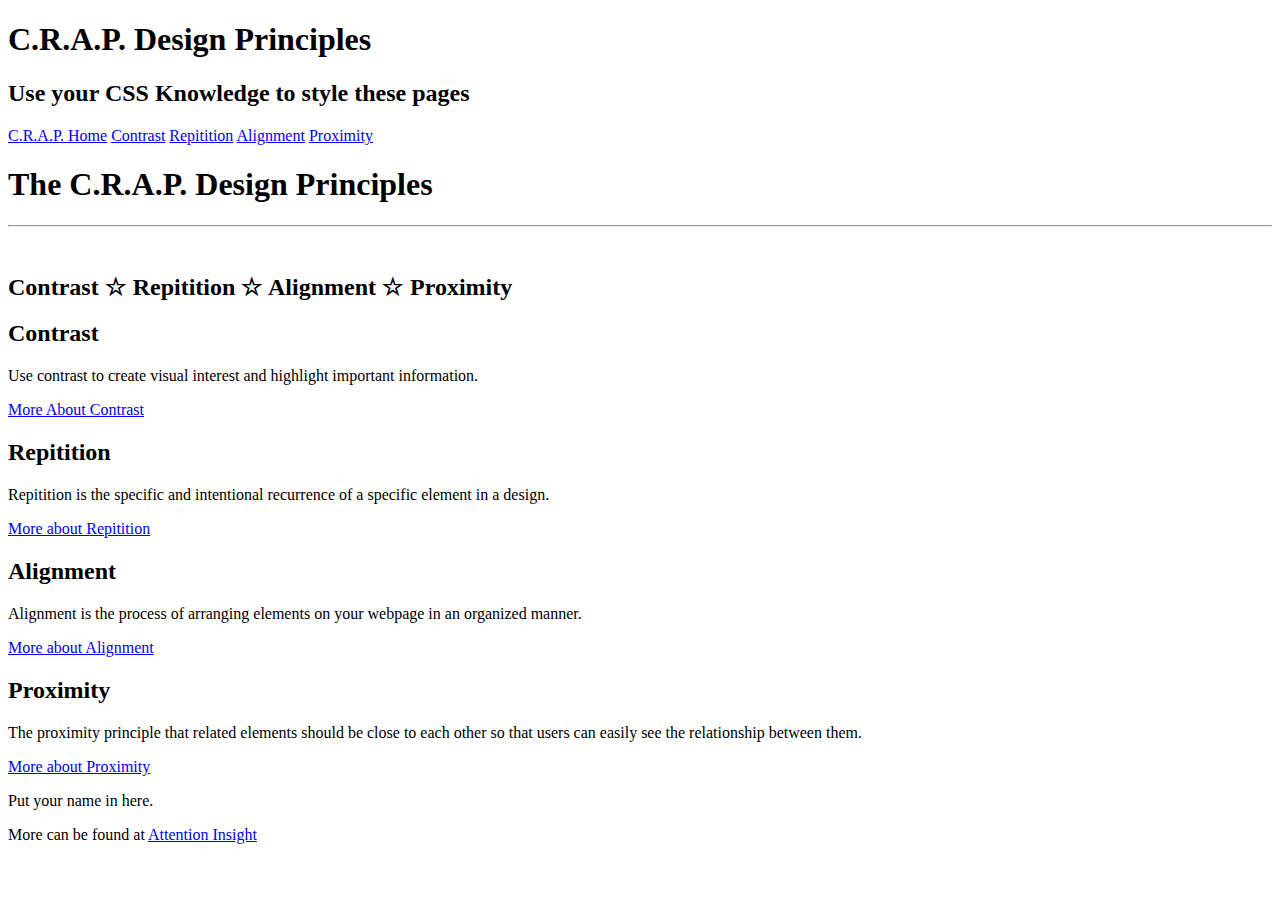
<file: index.html>
<!DOCTYPE html>
<html lang="en-us">
    <head>
        <meta charset="utf-8">
        <title>CSS Challenge 1</title>
        <!-- Put your link in here to the external stylesheet-->
    </head>
    <body>
        <header>
            <h1>C.R.A.P. Design Principles</h1>
            <h2>Use your CSS Knowledge to style these pages</h2>
        </header>
        <nav>
            <a href="index.html">C.R.A.P. Home</a>
            <a href="contrast.html">Contrast</a>
            <a href="repitition.html">Repitition</a>
            <a href="alignment.html">Alignment</a>
            <a href="proximity.html">Proximity</a>
        </nav>
        <main>
            <h1>The C.R.A.P. Design Principles</h1>
            <hr>
            <br>
            <h2>Contrast &star; Repitition &star; Alignment &star; Proximity</h2>
            <section class="card" id="contrast">
                <h2>Contrast</h2>
                <p>Use contrast to create visual interest and highlight important information.</p>
                <a href="contrast.html">More About Contrast</a>
            </section>
            <section class="card" id="repitition">
                <h2>Repitition</h2>
                <p>Repitition is the specific and intentional recurrence of a specific element in a design.</p>
                <a href="repitition.html">More about Repitition</a>
            </section>
            <section class="card" id="alignment">
                <h2>Alignment</h2>
                <p>Alignment is the process of arranging elements on your webpage in an organized manner.</p>
                <a href="alignment.html">More about Alignment</a>
            </section>
            <section class="card" id="proximity">
                <h2>Proximity</h2>
                <p>The proximity principle that related elements should be close to each other so that users can easily see the relationship between them.</p>
                <a href="proximity.html">More about Proximity</a>
            </section>
        </main>
        <footer>
            <p>Put your name in here.</p>
            <p>More can be found at <a href="https://attentioninsight.com/crap-design-principles/#:~:text=Use%20contrast%20to%20create%20visual,the%204%20CRAP%20design%20principles." target="_blank">Attention Insight</a></p>
        </footer>
    </body>
</html>
</file>
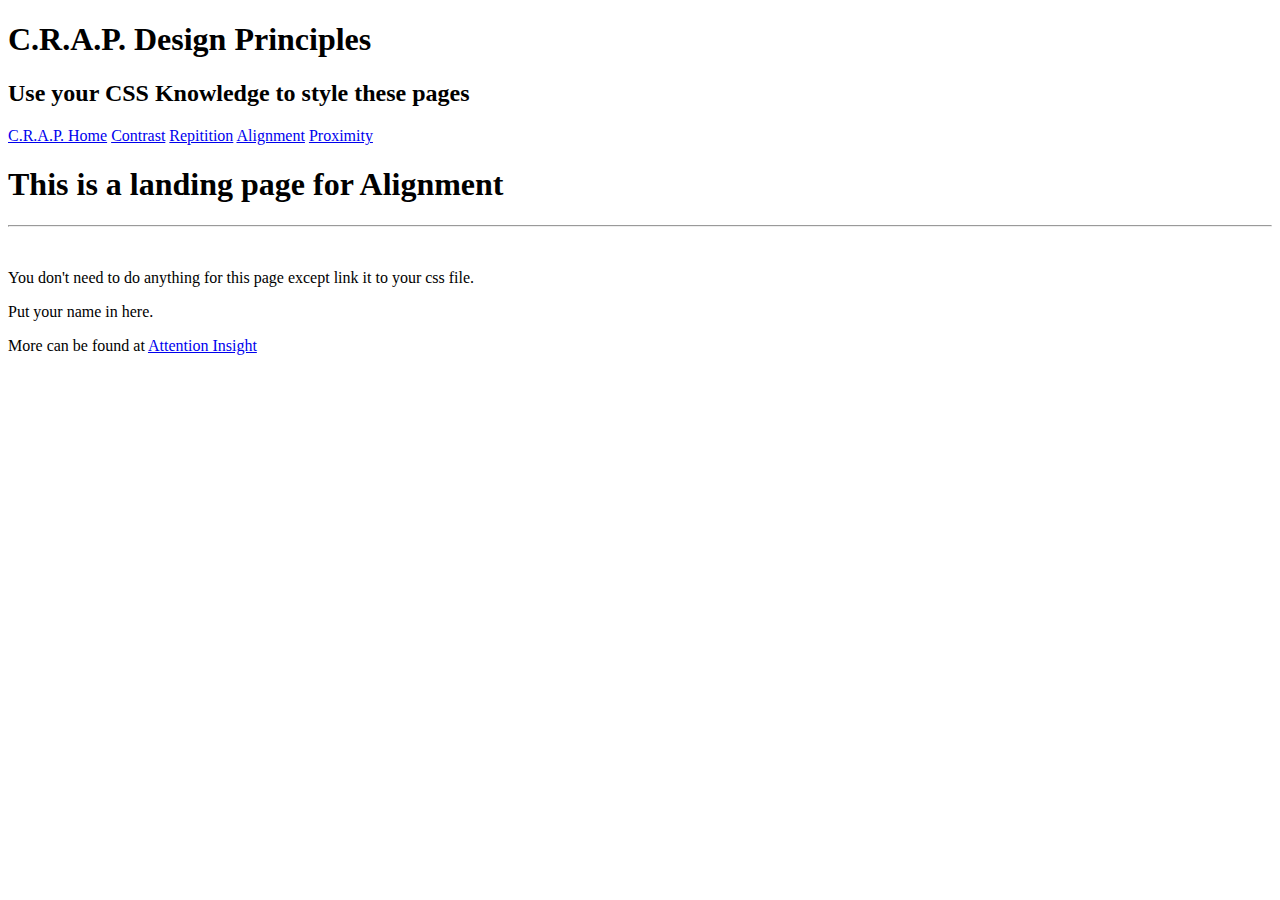
<file: alignment.html>
<!DOCTYPE html>
<html lang="en-us">
    <head>
        <meta charset="utf-8">
        <title>CSS Challenge 1</title>
        <!-- Put your link in here to the external stylesheet-->
    </head>
    <body>
        <header>
            <h1>C.R.A.P. Design Principles</h1>
            <h2>Use your CSS Knowledge to style these pages</h2>
        </header>
        <nav>
            <a href="index.html">C.R.A.P. Home</a>
            <a href="contrast.html">Contrast</a>
            <a href="repitition.html">Repitition</a>
            <a href="alignment.html">Alignment</a>
            <a href="proximity.html">Proximity</a>
        </nav>
        <main>
            <h1>This is a landing page for Alignment</h1>
            <hr>
            <br>
            <p>You don't need to do anything for this page except link it to your css file.</p>
        </main>
        <footer>
            <p>Put your name in here.</p>
            <p>More can be found at <a href="https://attentioninsight.com/crap-design-principles/#:~:text=Use%20contrast%20to%20create%20visual,the%204%20CRAP%20design%20principles." target="_blank">Attention Insight</a></p>
        </footer>
    </body>
</html>
</file>
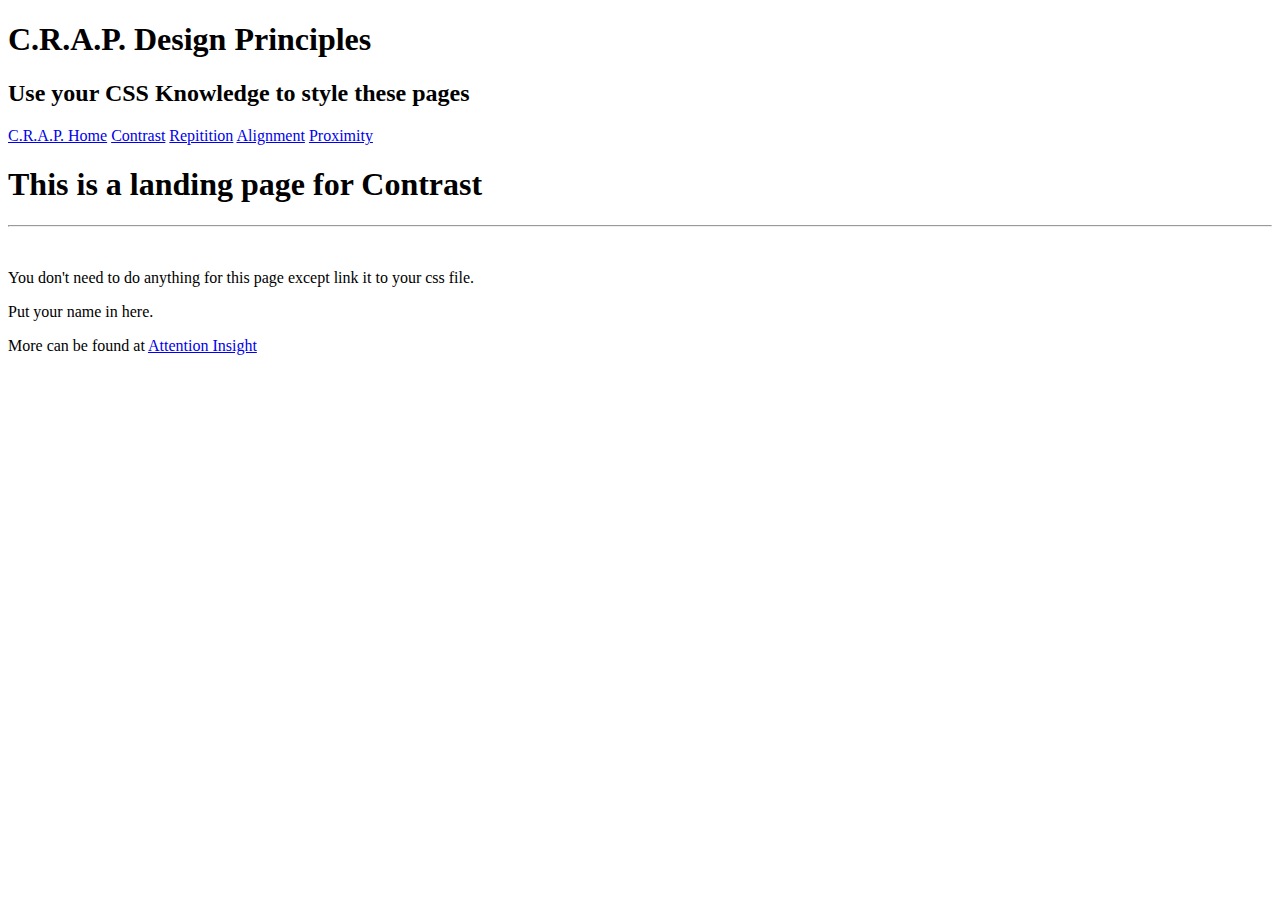
<file: contrast.html>
<!DOCTYPE html>
<html lang="en-us">
    <head>
        <meta charset="utf-8">
        <title>CSS Challenge 1</title>
        <!-- Put your link in here to the external stylesheet-->
    </head>
    <body>
        <header>
            <h1>C.R.A.P. Design Principles</h1>
            <h2>Use your CSS Knowledge to style these pages</h2>
        </header>
        <nav>
            <a href="index.html">C.R.A.P. Home</a>
            <a href="contrast.html">Contrast</a>
            <a href="repitition.html">Repitition</a>
            <a href="alignment.html">Alignment</a>
            <a href="proximity.html">Proximity</a>
        </nav>
        <main>
            <h1>This is a landing page for Contrast</h1>
            <hr>
            <br>
            <p>You don't need to do anything for this page except link it to your css file.</p>
        </main>
        <footer>
            <p>Put your name in here.</p>
            <p>More can be found at <a href="https://attentioninsight.com/crap-design-principles/#:~:text=Use%20contrast%20to%20create%20visual,the%204%20CRAP%20design%20principles." target="_blank">Attention Insight</a></p>
        </footer>
    </body>
</html>
</file>
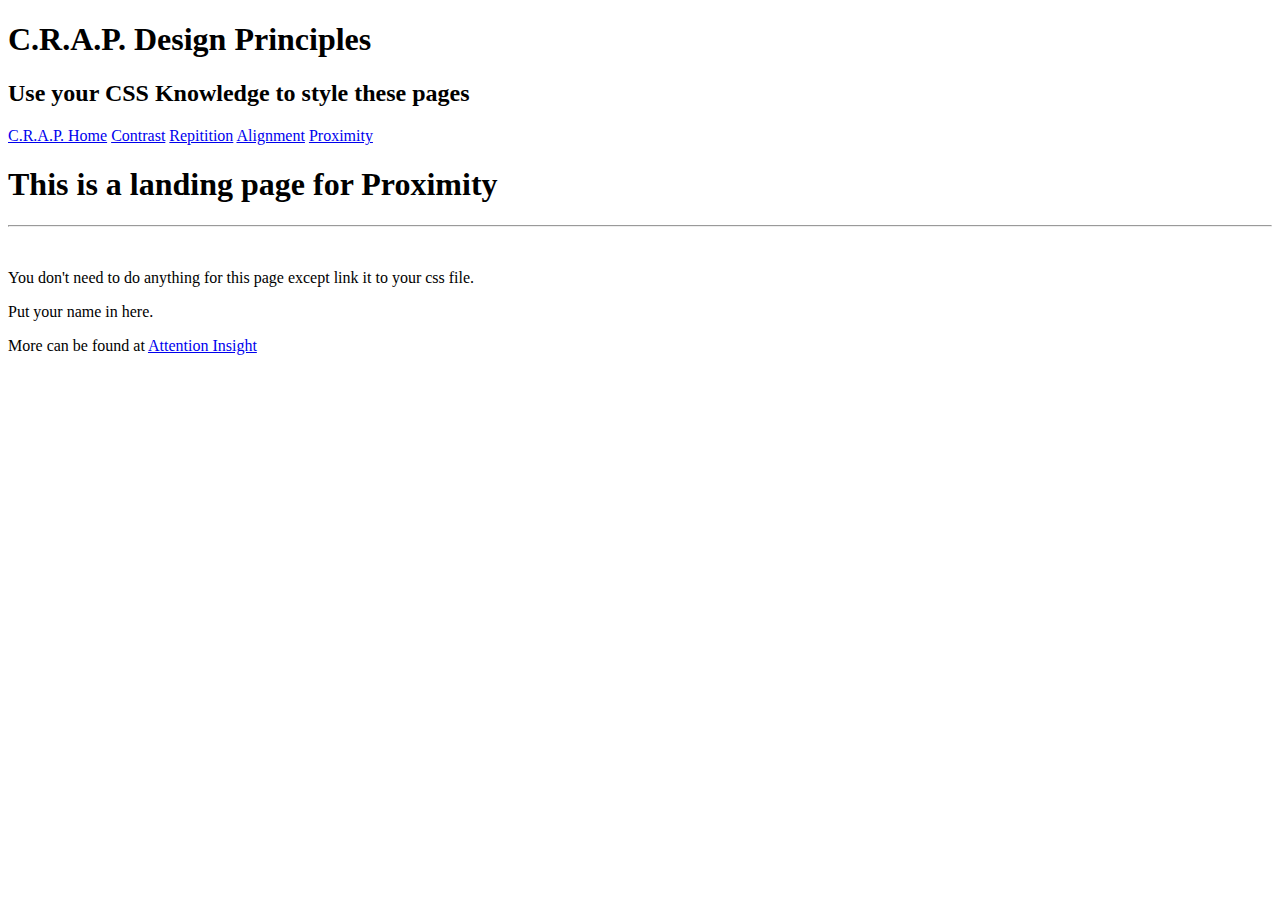
<file: proximity.html>
<!DOCTYPE html>
<html lang="en-us">
    <head>
        <meta charset="utf-8">
        <title>CSS Challenge 1</title>
        <!-- Put your link in here to the external stylesheet-->
    </head>
    <body>
        <header>
            <h1>C.R.A.P. Design Principles</h1>
            <h2>Use your CSS Knowledge to style these pages</h2>
        </header>
        <nav>
            <a href="index.html">C.R.A.P. Home</a>
            <a href="contrast.html">Contrast</a>
            <a href="repitition.html">Repitition</a>
            <a href="alignment.html">Alignment</a>
            <a href="proximity.html">Proximity</a>
        </nav>
        <main>
            <h1>This is a landing page for Proximity</h1>
            <hr>
            <br>
            <p>You don't need to do anything for this page except link it to your css file.</p>
        </main>
        <footer>
            <p>Put your name in here.</p>
            <p>More can be found at <a href="https://attentioninsight.com/crap-design-principles/#:~:text=Use%20contrast%20to%20create%20visual,the%204%20CRAP%20design%20principles." target="_blank">Attention Insight</a></p>
        </footer>
    </body>
</html>
</file>
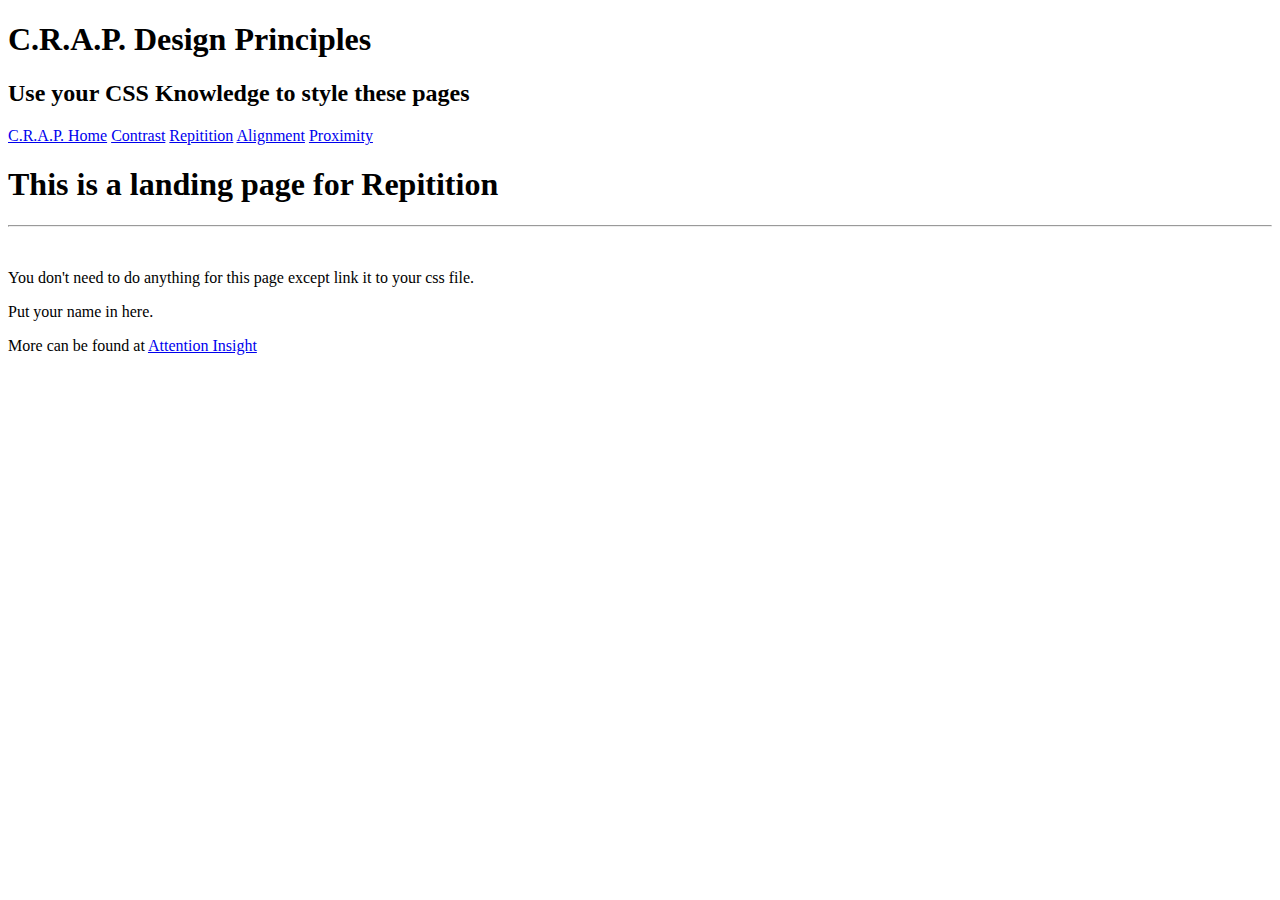
<file: repitition.html>
<!DOCTYPE html>
<html lang="en-us">
    <head>
        <meta charset="utf-8">
        <title>CSS Challenge 1</title>
        <!-- Put your link in here to the external stylesheet-->
    </head>
    <body>
        <header>
            <h1>C.R.A.P. Design Principles</h1>
            <h2>Use your CSS Knowledge to style these pages</h2>
        </header>
        <nav>
            <a href="index.html">C.R.A.P. Home</a>
            <a href="contrast.html">Contrast</a>
            <a href="repitition.html">Repitition</a>
            <a href="alignment.html">Alignment</a>
            <a href="proximity.html">Proximity</a>
        </nav>
        <main>
            <h1>This is a landing page for Repitition</h1>
            <hr>
            <br>
            <p>You don't need to do anything for this page except link it to your css file.</p>
        </main>
        <footer>
            <p>Put your name in here.</p>
            <p>More can be found at <a href="https://attentioninsight.com/crap-design-principles/#:~:text=Use%20contrast%20to%20create%20visual,the%204%20CRAP%20design%20principles." target="_blank">Attention Insight</a></p>
        </footer>
    </body>
</html>
</file>
